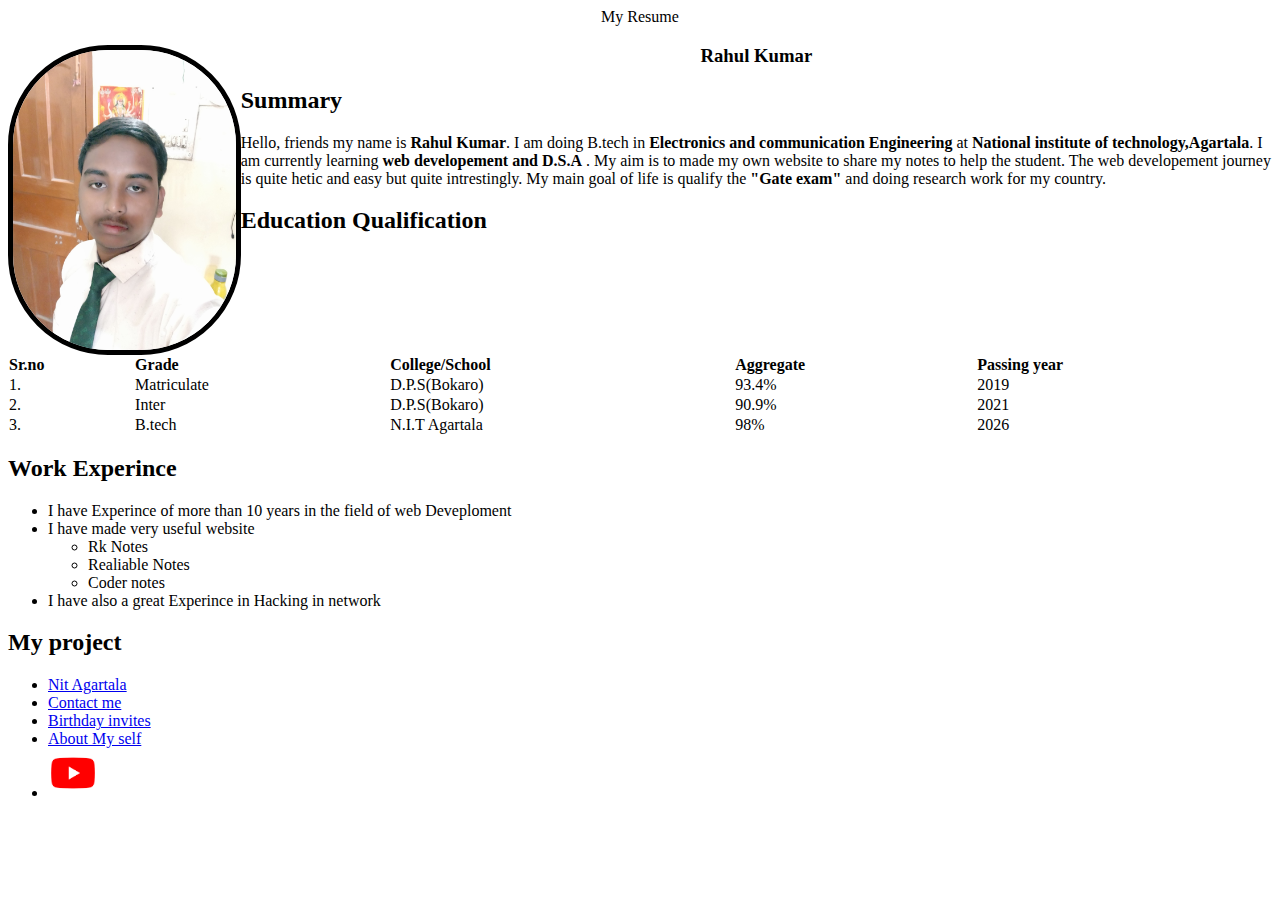
<file: index.html>
<!DOCTYPE html>
<html lang="en">
<head>
    <meta charset="UTF-8">
    <meta http-equiv="X-UA-Compatible" content="IE=edge">
    <meta name="viewport" content="width=device-width, initial-scale=1.0">
    <title>My Resume</title>
    <style>
        .image{
            float:left;
        }
    </style>
</head>
<body>
    <div class="resume" style="text-align: center;">
    <header>My Resume</header>
    </div>
    <div class="p1" style="text-align: center;">
    <img class="image" style="border: 5px solid black; border-radius: 100px" src="img.jpg" alt="My photo" height="300"/>
    <h3>Rahul Kumar</h3>
    </div>
    </body>
    <h2>Summary</h2>
    <p>Hello, friends my name is <strong>Rahul Kumar</strong>. I am doing B.tech in <b>Electronics and communication Engineering</b> at <b>National institute 
        of technology,Agartala</b>. I am currently learning <b>web developement and D.S.A</b> . My aim is to made my own website to share my notes to help the student. The web developement journey is quite hetic and easy but quite intrestingly. My main goal of life is qualify the <b>"Gate exam"</b> and doing research work for my country.
    </p>
    <h2>Education Qualification</h2>
    <p>
        <table style=" border-collapse: collapse; width: 100%;">
            <thead style="text-align: left; padding: 8px;">
                <tr>
                    <th>Sr.no</th>
                    <th>Grade</th>
                    <th>College/School</th>
                    <th>Aggregate</th>
                    <th>Passing year</th>
                </tr>
            </thead>
            <tbody>
                <tr>
                    <td>1.</td>
                    <td>Matriculate</td>
                    <td>D.P.S(Bokaro)</td>
                    <td>93.4%</td>
                    <td>2019</td>
                </tr>
                <tr>
                    <td>2.</td>
                    <td>Inter</td>
                    <td>D.P.S(Bokaro)</td>
                    <td>90.9%</td>
                    <td>2021</td>
                </tr>
                <tr>
                    <td>3.</td>
                    <td>B.tech</td>
                    <td>N.I.T Agartala</td>
                    <td>98%</td>
                    <td>2026</td>
                </tr>
            </tbody>
        </table>
    </p>
    <h2>Work Experince</h2>
    <p>
        <ul>
            <li>I have Experince of more than 10 years in the field of web Deveploment</li>
            <li>I have made very useful website 
                <ul>
                    <li>Rk Notes</li>
                    <li>Realiable Notes</li>
                    <li>Coder notes</li>
                </ul>
            </li>
            <li>I have also a great Experince in Hacking in network</li>
        </ul>
    </p>
    <h2>My project</h2>
    <ul>
    <li><a href="./Nit agartala.html" target="_blank">Nit Agartala</a></li>
    <li><a href="./contact.html" target="_blank">Contact me</a></li>
    <li><a href="./Birthday.html" target="_blank">Birthday invites</a></li>
    <li><a href="./indexz.html" target="_blank">About My self</a></li>
    <li><a href="https://www.youtube.com/@NITIAN_RK" target="_blank"><img src="youtube logo.png" alt="My youtube channel link" width="50"/></a></li>
    </ul>
    </body>
</html>
</file>
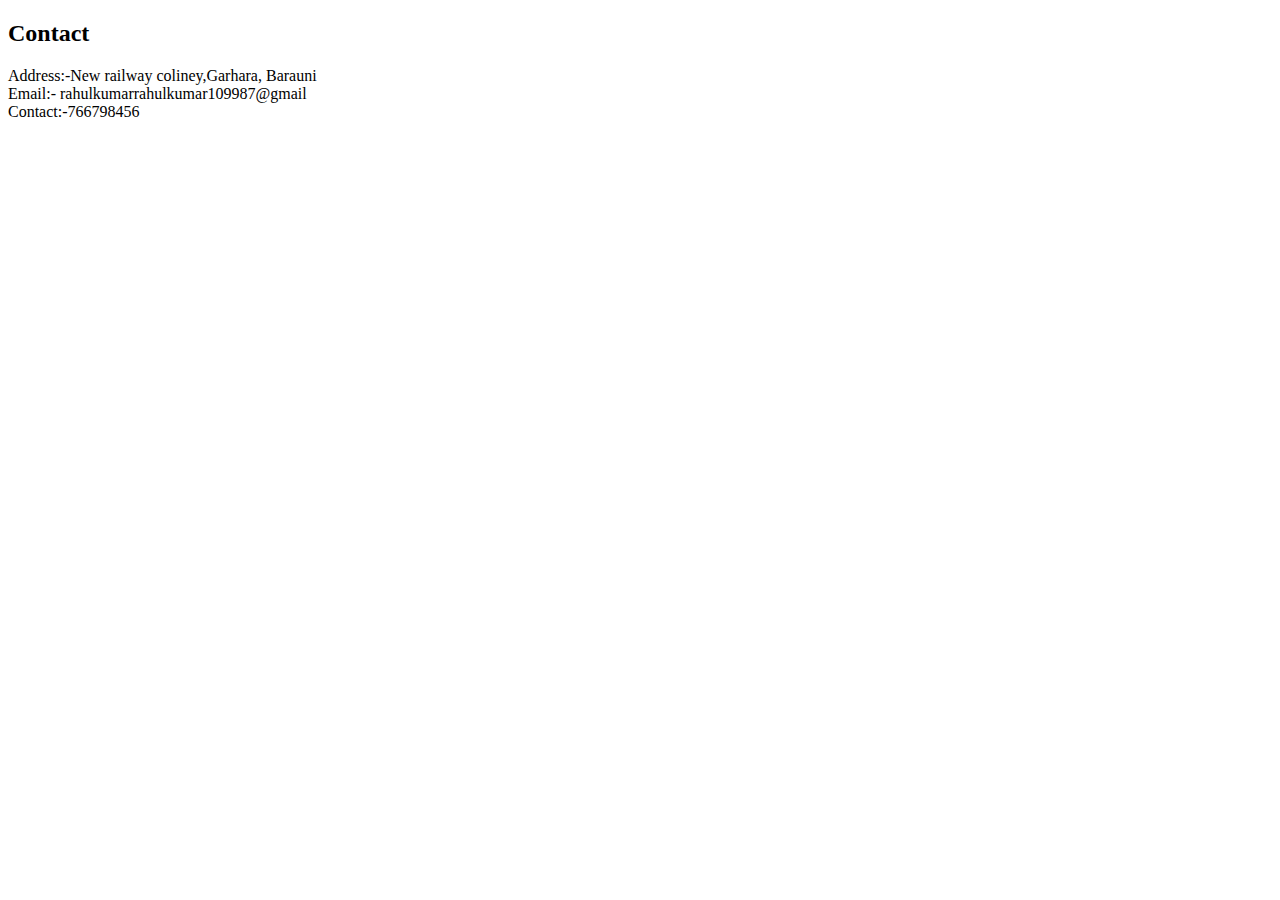
<file: contact.html>
<!DOCTYPE html>
<html lang="en">
<head>
    <meta charset="UTF-8">
    <meta http-equiv="X-UA-Compatible" content="IE=edge">
    <meta name="viewport" content="width=device-width, initial-scale=1.0">
    <title>Document</title>
</head>
<body>
    <h2>Contact</h2>
    <pr>
        Address:-New railway coliney,Garhara, Barauni<br>
        Email:- rahulkumarrahulkumar109987@gmail<br>
        Contact:-766798456
    </pr>
</body>
</html>
</file>
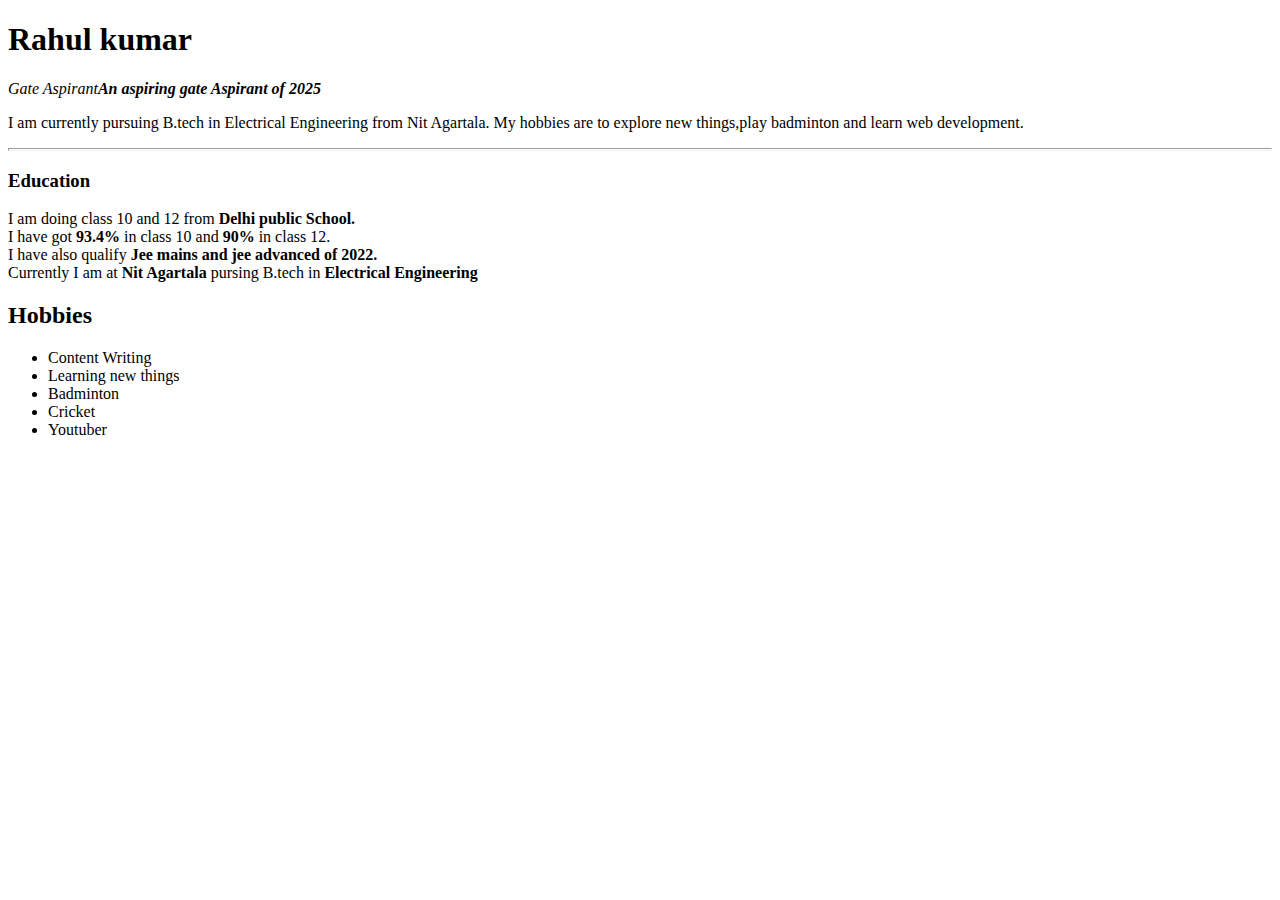
<file: indexz.html>
<!DOCTYPE html>
<html lang="en">
<head>
    <meta charset="UTF-8">
    <meta http-equiv="X-UA-Compatible" content="IE=edge">
    <meta name="viewport" content="width=device-width, initial-scale=1.0">
    <title>My theories</title>
</head>
<body>
    <h1>Rahul kumar</h1>
    <p><em>Gate Aspirant<strong>An aspiring gate Aspirant of 2025</strong></em></p>
    <p>I am currently pursuing B.tech in Electrical Engineering from Nit Agartala. My hobbies are to explore new things,play badminton and learn web development. </p><hr size="3">
    <h3>Education</h3>
<p>I am doing class 10 and 12 from <strong>Delhi public School.</strong><br>
    I have got <strong>93.4%</strong> in class 10 and <strong>90%</strong> in class 12.<br>
    I have also qualify <Strong>Jee mains and jee advanced of 2022.</Strong><br>
    Currently I am at <Strong>Nit Agartala</Strong> pursing B.tech in <strong>Electrical Engineering</strong>   </p>
    <p><h2>Hobbies</h2>
        <ul>
            <li>Content Writing</li>
            <li>Learning new things</li>
            <li>Badminton</li>
            <li>Cricket</li>
            <li>Youtuber</li>
        </ul>
    </p>
</body>
</html>
</file>
